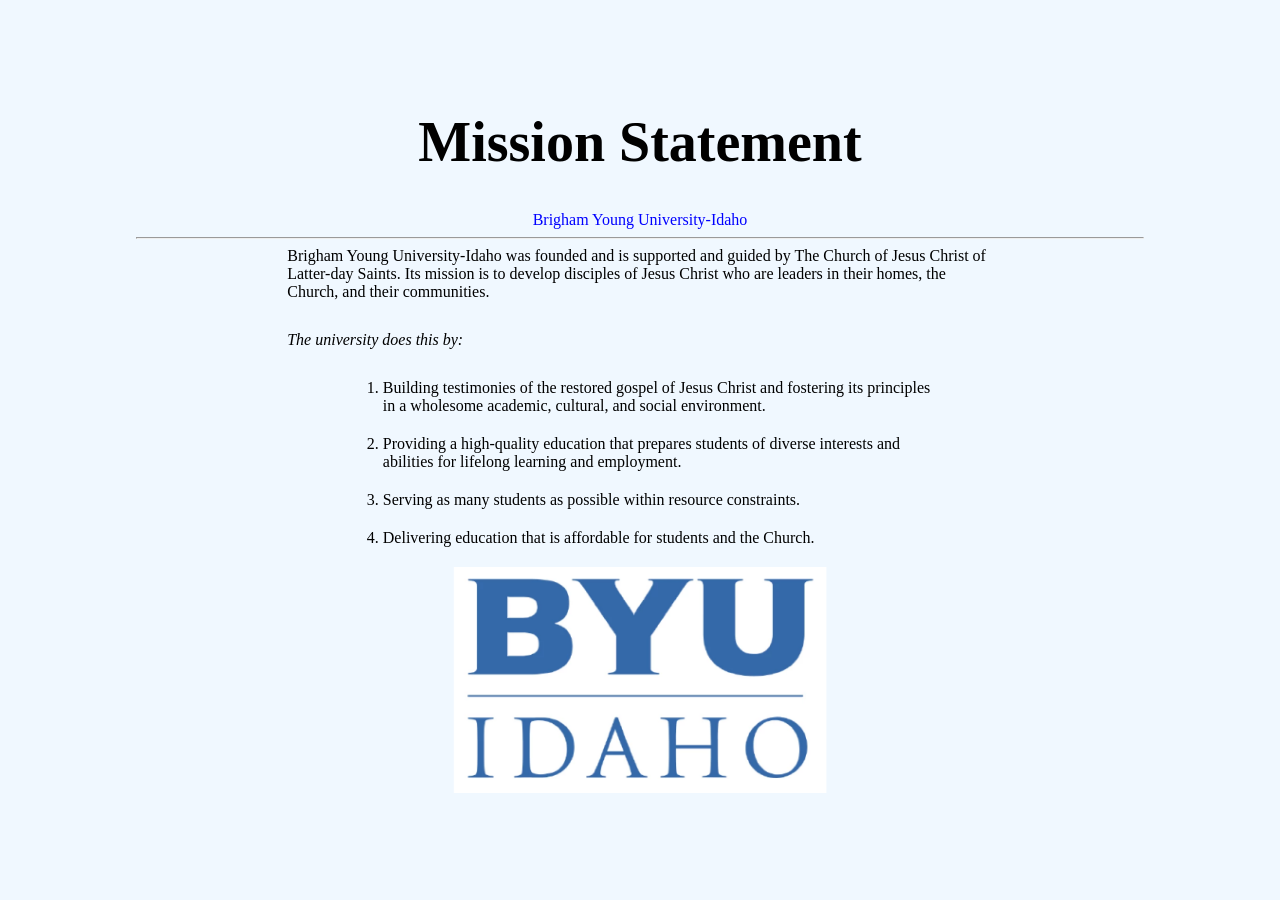
<file: mission/index.html>
<!DOCTYPE html>
<html lang="en">
<head>
    <meta charset="UTF-8">
    <meta name="viewport" content="width=device-width, initial-scale=1.0">
    <title>Document</title>
    <link href="style.css" rel="stylesheet">
</head>
<body>
    <h1>Mission Statement</h1>
    <p id="subtext">
        Brigham Young University-Idaho
    </p>
    <hr>
    <p>Brigham Young University-Idaho was founded and is supported and guided by The Church of Jesus Christ of Latter-day Saints. Its mission is to develop disciples of Jesus Christ 
        who are leaders in their homes, the Church, and their communities.
</p>
<p><i>The university does this by:</i></p>
<ol>
    <li>Building testimonies of the restored gospel of Jesus Christ and fostering its principles in a wholesome academic, cultural, and social environment.</li>
    <li>Providing a high-quality education that prepares students of diverse interests and abilities for lifelong learning and employment.</li>
    <li>Serving as many students as possible within resource constraints.</li>
    <li>Delivering education that is affordable for students and the Church.</li>
</ol>
<img src="byui-logo-blue.png">
</body>
</html>
</file>
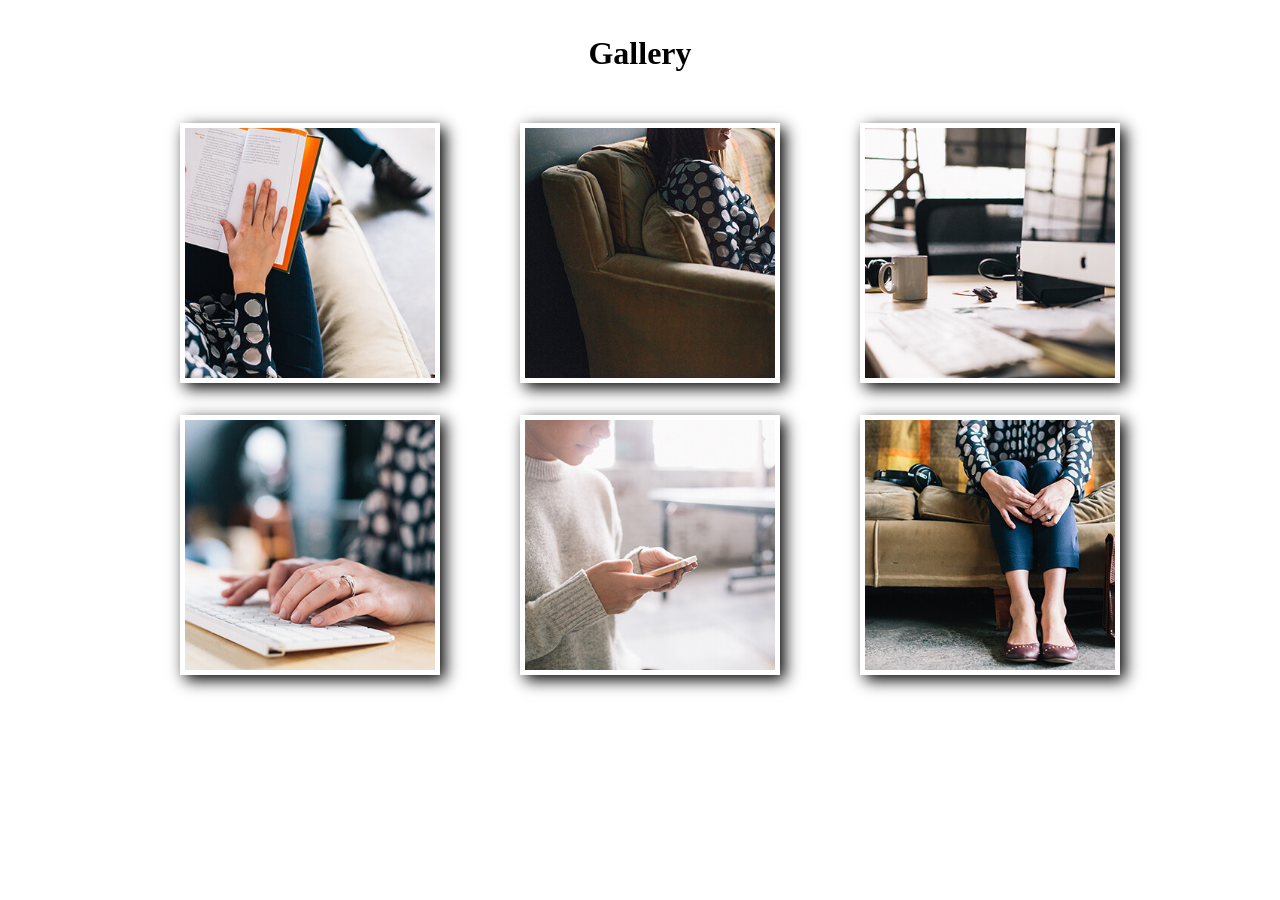
<file: Ponder/gallery.html>
<!DOCTYPE html>
<html lang="en">
<head>
    <meta charset="UTF-8">
    <meta name="viewport" content="width=device-width, initial-scale=1.0">
    <title>Document</title>
    <link href="gallery.css" rel="stylesheet">
    <script src="gallery.js" defer></script>
</head>
<body>
<h1>Gallery</h1>
<section class="gallery">
    <figure>  
        <img src="images-1/images/book-sm.jpg" alt="person reading a book">
    </figure>
    <figure>  
        <img src="images-1/images/couch-sm.jpg" alt="person sitting on a couch with a phone">
    </figure>
    <figure>  
        <img src="images-1/images/desk-sm.jpg" alt="a work desktop">
    </figure>
    <figure>  
        <img src="images-1/images/keyboard-sm.jpg" alt="person typing on a keyboard">
    </figure>
    <figure>  
        <img src="images-1/images/phone-sm.jpg" alt="person looking at a phone">
    </figure>
    <figure>  
        <img src="images-1/images/sit-sm.jpg" alt="person sitting on a couch">
    </figure>
</section>
<dialog>
    <img>
    <button class="close-viewer">X</button>
</dialog>
          
</body>
</html>
</file>
<file: mission/style.css>
body{
    padding: 5% 10%;
    background-color: aliceblue;
}
#subtext{
    text-align: center;
    color: blue;
}
h1 {
    font-size: 3.5em;
    text-align: center;
}
p{
    width: 70%;
    margin: 0 auto;
}
i{
    margin: 30px 0;
    display: block;
}
ol{
    width: 55%;
    margin: 0 auto;
}
li{
    margin: 20px 0;
}

img{
    width: 40%;
    height: 40%;
    display: block;
    margin: 0 auto;
}
</file>
<file: Ponder/gallery.css>
h1 {
    text-align: center;
    margin: 35px 0;
}
.gallery {
    max-width: 1000px;
    margin: 0 auto;
}
figure img {
    width: 250px;
    height: 250px;
    object-fit: cover;
    padding: 5px;
    background-color: white;
    box-shadow: 5px 5px 15px black;
    display: block;
    margin: 0 auto;
}
/* modal */

dialog img {
    width: 90%;
    display: block;
    margin: 20vh auto;
}
dialog {
    width: 100%;
    height: 100%;
    background-color: rgba(0,0,0,.75);
}
.close-viewer {
    position: absolute;
    top: 10vh;
    right: 2vh;
    padding: 3px 6px;
    font-size: 1.5em;
}

@media screen and (min-width: 700px) {
    .gallery {
        display: grid;
        grid-template-columns: 1fr 1fr;
    }
}
@media screen and (min-width: 1000px) {
    .gallery {
        grid-template-columns: 1fr 1fr 1fr;
    }
    dialog img {
        width: 60%;
        margin: 15vh auto;
    }
    .close-viewer {
        position: absolute;
        right: 15vh;
    }
    .viewer {
        margin: 50px;
        padding: 50px;
    }
    .viewer img {
        max-width: 800px;
    }
}
</file>
